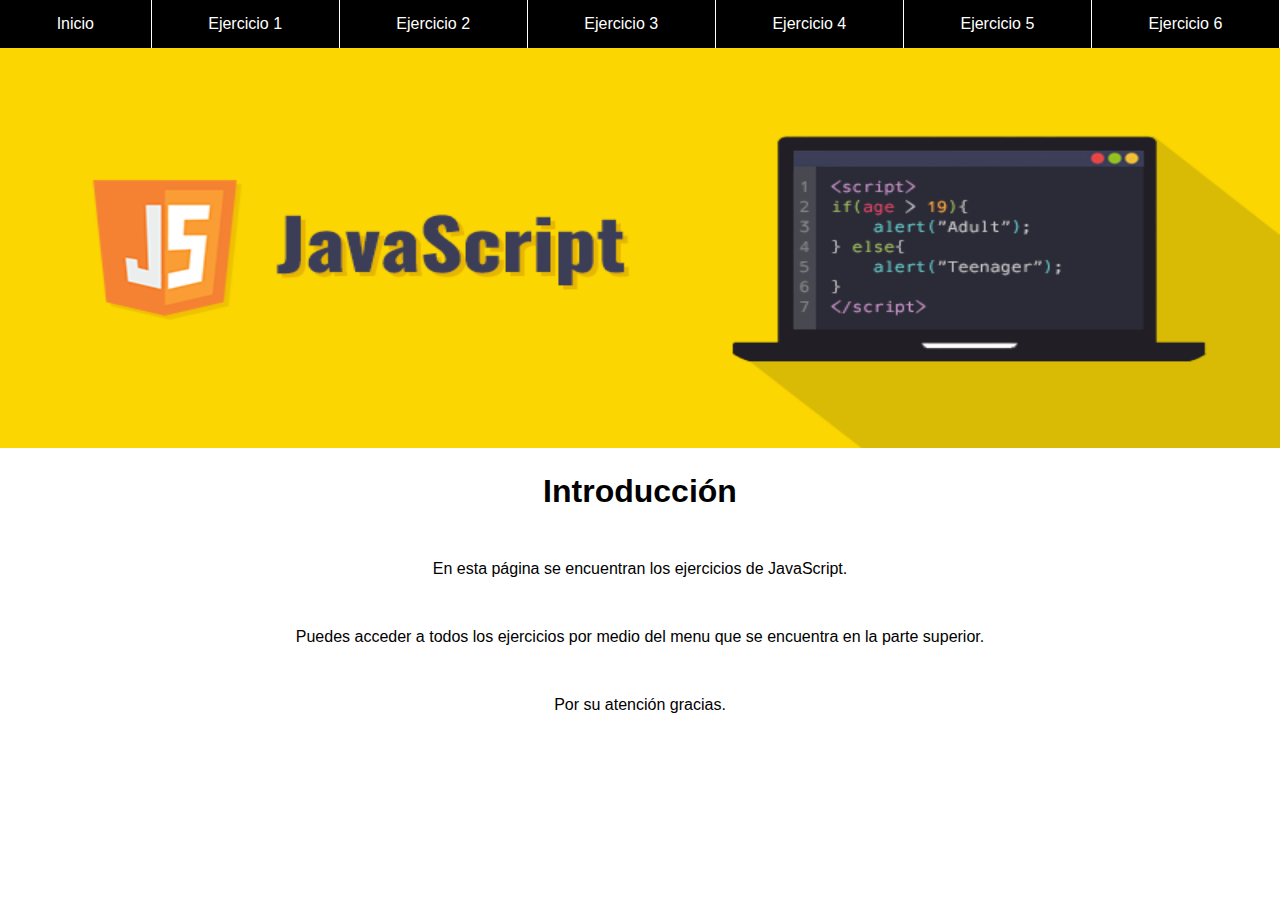
<file: index.html>
<!DOCTYPE html>
<html>
<head>
	<meta charset="utf-8">
	<title>Ejercicios JavaScript</title>
	<link rel="stylesheet" type="text/css" href="css/estilo.css">
	<meta name="viewport" content="width=device-width, user-scalable=no, initial-scale=1.0, maximun-scale=1.0, minimun-scale=1.0">
</head>
<body>
	<header>
		<div class="contenedor"> 
			<input type="checkbox" id="btn-menu">
			<label for="btn-menu" >
				<img src="img/js.png" alt="" height="30" width="30">
			</label>
			<nav class="menu">
				<ul> 
					<li><a  href="index.html">Inicio</a></li>
					<li><a href="ejercicio1.html">Ejercicio 1</a></li>
					<li><a href="ejercicio2.html">Ejercicio 2</a></li>
					<li><a href="ejercicio3.html">Ejercicio 3</a></li>
					<li><a href="ejercicio4.html">Ejercicio 4 </a></li>
					<li><a href="ejercicio5.html">Ejercicio 5</a></li>
					<li><a href="ejercicio6.html">Ejercicio 6</a></li>
				</ul>
			</nav>
		</div>
	</header>

	<main> 
		<img src="img/javasc.png" alt="JavaScript" width=100% height="400">
	</main>
	
	<section> 
		<div class="introduccion"> 

			<h1>Introducción</h1>
			
			<p>En esta página se encuentran los ejercicios de JavaScript.</p>

			<p>Puedes acceder a todos los ejercicios por medio del menu que se encuentra en la parte superior.</p>

			<p>Por su atención gracias.</p>
		</div>

	</section>
</body>
</html>
</file>
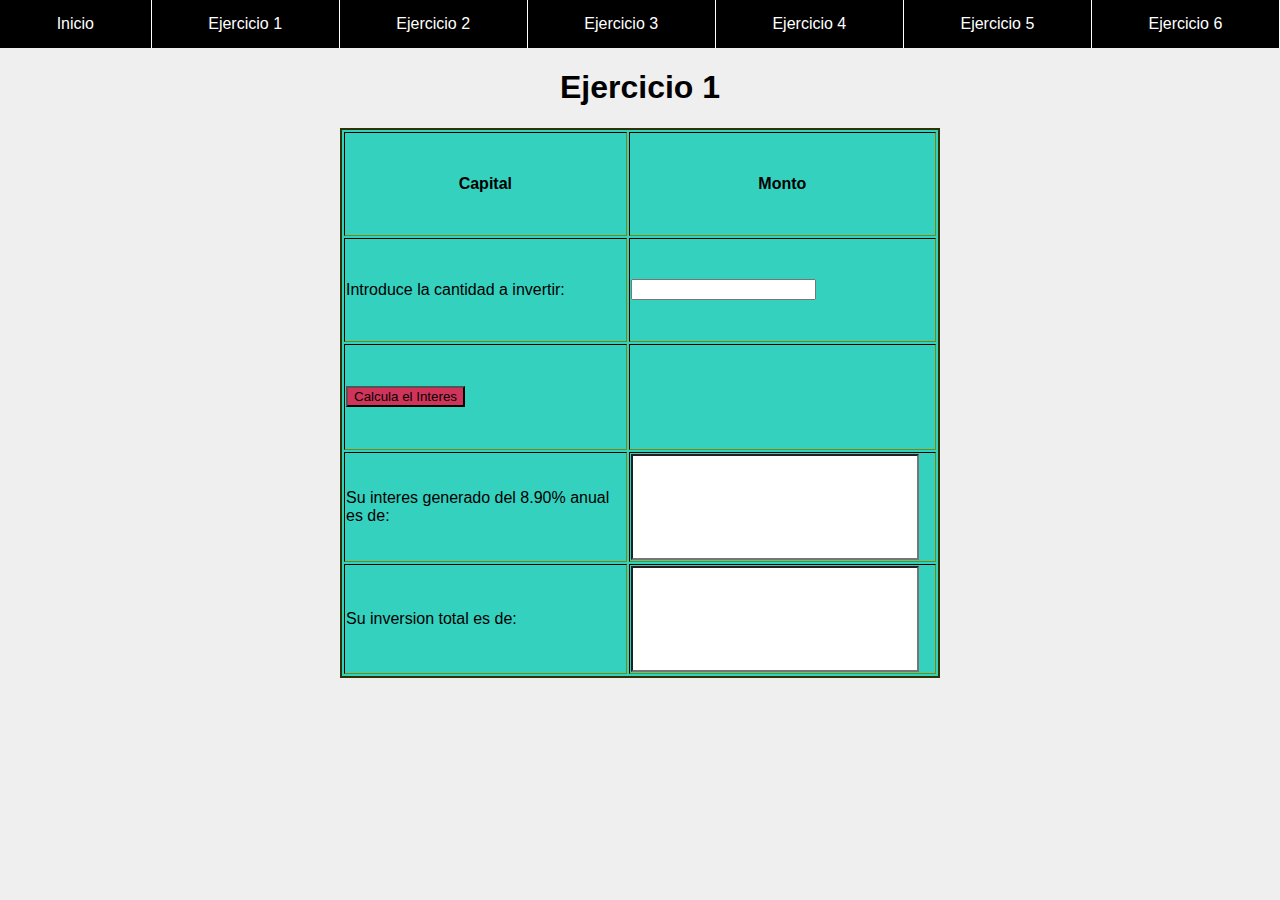
<file: ejercicio1.html>
<!DOCTYPE html>
<html>
<head>
	<meta charset="utf-8">
	<title>Ejercicio 1 JavaScript</title>
	<link rel="stylesheet" type="text/css" href="css/estilo1.css">
	<link rel="stylesheet" type="text/css" href="css/estilo.css">
	<meta name="viewport" content="width=device-width, user-scalable=no, initial-scale=1.0, maximun-scale=1.0, minimun-scale=1.0">
</head>
<body>
	<script src="js/validar.js"></script>
	<header>
		<div class="contenedor"> 
			<input type="checkbox" id="btn-menu">
			<label for="btn-menu" >
				<img src="img/js.png" alt="" height="30" width="30">
			</label>
			<nav class="menu">
				<ul> 
					<li><a  href="index.html">Inicio</a></li>
					<li><a href="ejercicio1.html">Ejercicio 1</a></li>
					<li><a href="ejercicio2.html">Ejercicio 2</a></li>
					<li><a href="ejercicio3.html">Ejercicio 3</a></li>
					<li><a href="ejercicio4.html">Ejercicio 4 </a></li>
					<li><a href="ejercicio5.html">Ejercicio 5</a></li>
					<li><a href="ejercicio6.html">Ejercicio 6</a></li>
				</ul>
			</nav>
		</div>
	</header>

	<main> 
		<div class="exercise1"> 
			<h1>Ejercicio 1</h1>
		</div>

	</main>
	<section>
		<div class="tab">
			<form name="formulario" method="post">
				<table border="1" width="600" height="550">
					<tr>
						<th width="400" height="100">
							Capital
						</th>
						<th width="315">
							Monto
						</th>
					</tr>
					<tr>
						<td width="400" height="100"> Introduce la cantidad a invertir:</td>
						<td><input type="text" name="cantidad" onkeypress="return validarn(event)"></td>
					</tr>
					<tr>
						<td><input type="button" name="enviar" class="boton" value="Calcula el Interes" onclick="interes()"></td>
						<td></td>
					</tr>
					<tr>
						<td width="400" height="100">Su interes generado del 8.90% anual es de:</td>
						<td><input type="text" id="interesi" class="input_text" readonly="readonly"></td>
					</tr>
					<tr>
						<td width="400" height="100">Su inversion total es de:</td>
						<td><input type="text" name="sueldo" id="sueldoi" class="input_text" readonly="readonly"></td>
					</tr>
				</table>
			</form>
		</div>
	</section>
</body>
</html>
</file>
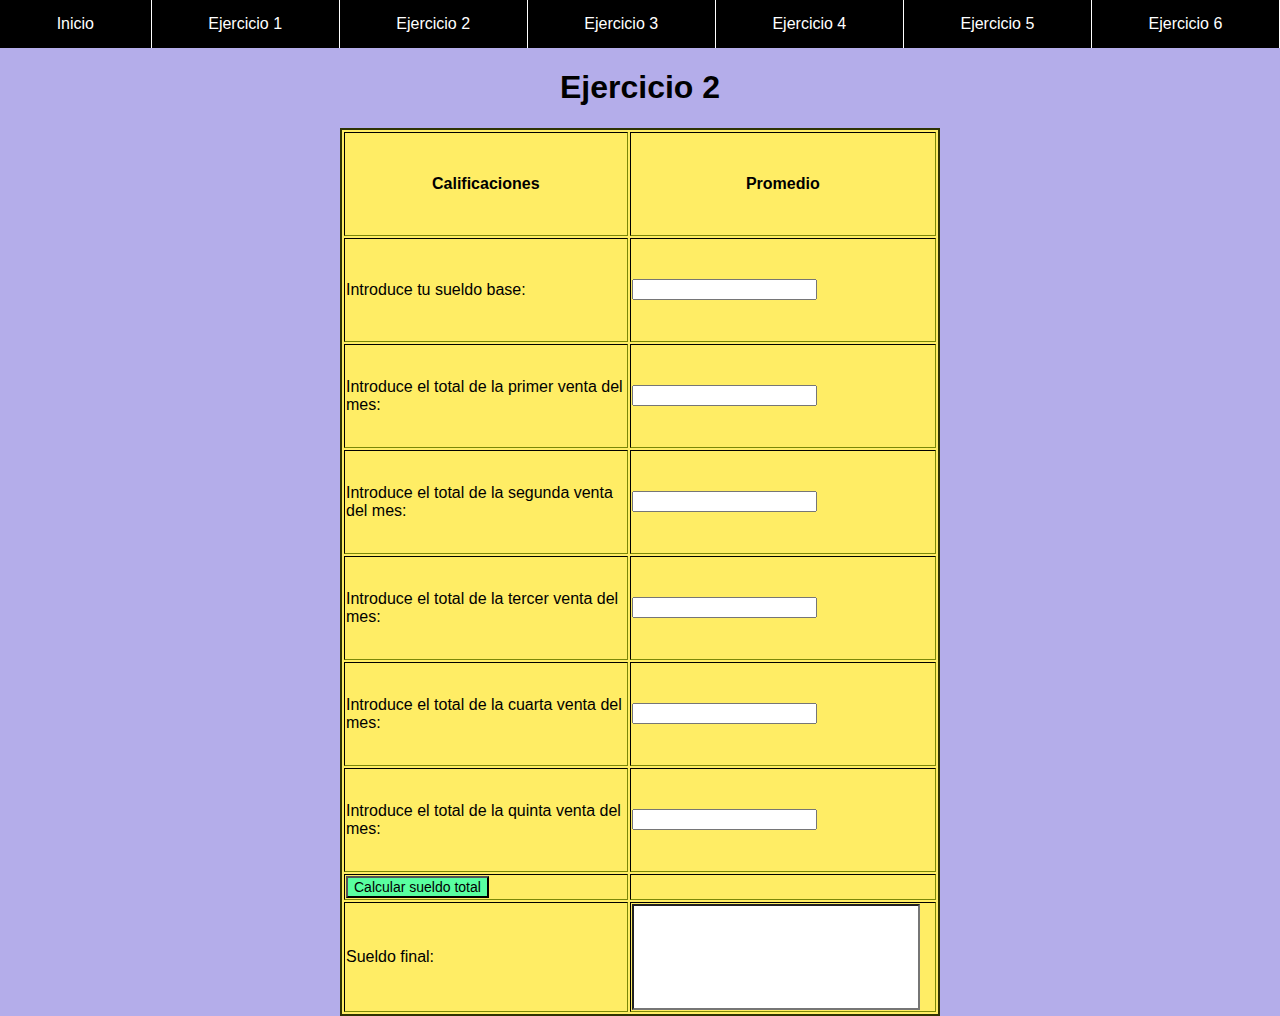
<file: ejercicio2.html>
<!DOCTYPE html>
<html>
<head>
	<meta charset="utf-8">
	<title>Ejercicio 2 JavaScript</title>
	<link rel="stylesheet" type="text/css" href="css/estilo.css">
	<link rel="stylesheet" type="text/css" href="css/estilo2.css">
	<meta name="viewport" content="width=device-width, user-scalable=no, initial-scale=1.0, maximun-scale=1.0, minimun-scale=1.0">
</head>
<body>
	<script src="js/sueldo.js"></script>
	<header>
		<div class="contenedor"> 
			<input type="checkbox" id="btn-menu">
			<label for="btn-menu" >
				<img src="img/js.png" alt="" height="30" width="30">
			</label>
			<nav class="menu">
				<ul> 
					<li><a  href="index.html">Inicio</a></li>
					<li><a href="ejercicio1.html">Ejercicio 1</a></li>
					<li><a href="ejercicio2.html">Ejercicio 2</a></li>
					<li><a href="ejercicio3.html">Ejercicio 3</a></li>
					<li><a href="ejercicio4.html">Ejercicio 4 </a></li>
					<li><a href="ejercicio5.html">Ejercicio 5</a></li>
					<li><a href="ejercicio6.html">Ejercicio 6</a></li>
				</ul>
			</nav>
		</div>
	</header>
	<main>
		<h1>Ejercicio 2</h1>
	</main>

	<section>
		<div class="tab2">
			<form name="formulario2" method="post">
				<table border="1" width="600" height="550">
					<tr>
						<th width="400" height="100">
							Calificaciones
						</th>
						<th width="315">
							Promedio
						</th>
					</tr>
					<tr>
						<td width="400" height="100"> Introduce tu sueldo base:</td>
						<td><input type="text" name="sueldobase" onkeypress="return sueldon(event)"></td>
					</tr>
					<tr>
						<td width="400" height="100"> Introduce el total de la primer venta del mes:</td>
						<td><input type="text" name="venta1" onkeypress="return sueldon(event)"></td>
					</tr>
					<tr>
						<td width="400" height="100"> Introduce el total de la segunda venta del mes:</td>
						<td><input type="text" name="venta2" onkeypress="return sueldon(event)"></td>
					</tr>
					<tr>
						<td width="400" height="100"> Introduce el total de la tercer venta del mes:</td>
						<td><input type="text" name="venta3" onkeypress="return sueldon(event)"></td>
					</tr>
					<tr>
						<td width="400" height="100"> Introduce el total de la cuarta venta del mes:</td>
						<td><input type="text" name="venta4" onkeypress="return sueldon(event)"></td>
					</tr>

					<tr>
						<td width="400" height="100"> Introduce el total de la quinta venta del mes:</td>
						<td><input type="text" name="venta5" onkeypress="return sueldon(event)"></td>
					</tr>
					<tr>
						<td><input type="button" name="enviar" class="boton" value="Calcular sueldo total" onclick="sueld()"></td>
						<td></td>
					</tr>
					<tr>
						<td width="400" height="100">Sueldo final:</td>
						<td><input type="text" name="sueldofinal" id="sueldoi" class="input_text" readonly="readonly"></td>
					</tr>
				</table>
			</form>
		</div>
	</section>
</body>
</html>
</file>
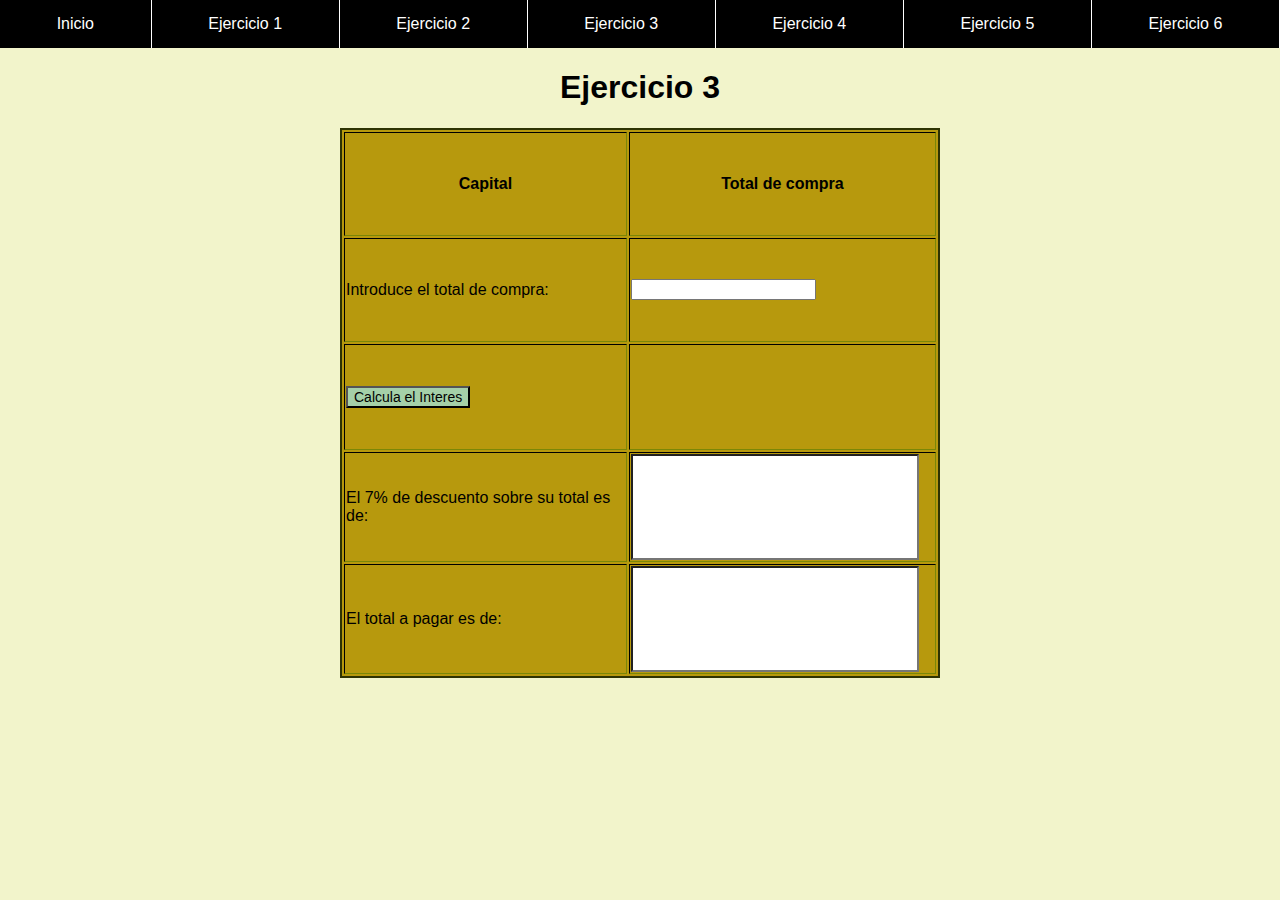
<file: ejercicio3.html>
<!DOCTYPE html>
<html>
<head>
	<meta charset="utf-8">
	<title>Ejercicio 3 JavaScript</title>
	<link rel="stylesheet" type="text/css" href="css/estilo3.css">
	<link rel="stylesheet" type="text/css" href="css/estilo.css">
	<meta name="viewport" content="width=device-width, user-scalable=no, initial-scale=1.0, maximun-scale=1.0, minimun-scale=1.0">
</head>
<body>
	<script src="js/descuento.js"></script>
	<header>
		<div class="contenedor"> 
			<input type="checkbox" id="btn-menu">
			<label for="btn-menu" >
 				<img src="img/js.png" alt="" height="30" width="30">
			</label>
			<nav class="menu">
				<ul> 
					<li><a  href="index.html">Inicio</a></li>
					<li><a href="ejercicio1.html">Ejercicio 1</a></li>
					<li><a href="ejercicio2.html">Ejercicio 2</a></li>
					<li><a href="ejercicio3.html">Ejercicio 3</a></li>
					<li><a href="ejercicio4.html">Ejercicio 4 </a></li>
					<li><a href="ejercicio5.html">Ejercicio 5</a></li>
					<li><a href="ejercicio6.html">Ejercicio 6</a></li>
				</ul>
			</nav>
		</div>
	</header>

	<main>
		<h1>Ejercicio 3</h1>
	</main>

	<section>
		<div class="tab3">
			<form name="formulario3" method="post">
				<table border="1" width="600" height="550">
					<tr>
						<th width="400" height="100">
							Capital
						</th>
						<th width="315">
							Total de compra
						</th>
					</tr>
					<tr>
						<td width="400" height="100"> Introduce el total de compra:</td>
						<td><input type="text" name="cantidad" onkeypress="return descuenton(event)"></td>
					</tr>
					<tr>
						<td><input type="button" name="enviar" class="boton" value="Calcula el Interes" onclick="desc()"></td>
						<td></td>
					</tr>
					<tr>
						<td width="400" height="100">El 7% de descuento sobre su total es de:</td>
						<td><input type="text" id="desci" class="input_text" readonly="readonly"></td>
					</tr>
					<tr>
						<td width="400" height="100">El total a pagar es de:</td>
						<td><input type="text" name="total" id="totali" class="input_text" readonly="readonly"></td>
					</tr>
				</table>
			</form>
		</div>
	</section>
</body>
</html>
</file>
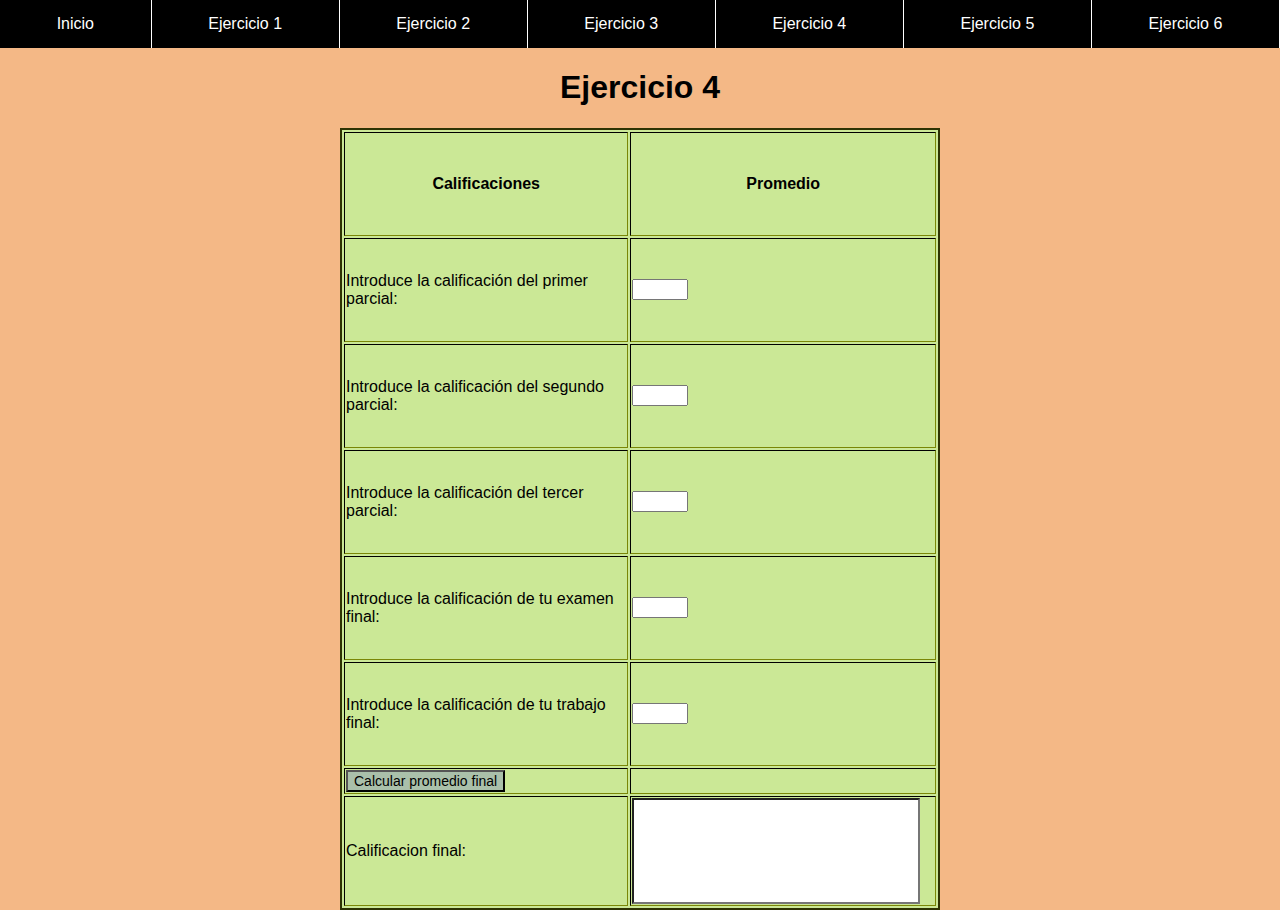
<file: ejercicio4.html>
<!DOCTYPE html>
<html>
<head>
	<meta charset="utf-8">
	<title>Ejercicio 4 JavaScript</title>
	<link rel="stylesheet" type="text/css" href="css/estilo4.css">
	<link rel="stylesheet" type="text/css" href="css/estilo.css">
	<meta name="viewport" content="width=device-width, user-scalable=no, initial-scale=1.0, maximun-scale=1.0, minimun-scale=1.0">
</head>
<body>
	<script src="js/calificaciones.js"></script>
	<header>
		<div class="contenedor"> 
			<input type="checkbox" id="btn-menu">
			<label for="btn-menu" >
				<img src="img/js.png" alt="" height="30" width="30">
			</label>
			<nav class="menu">
				<ul> 
					<li><a  href="index.html">Inicio</a></li>
					<li><a href="ejercicio1.html">Ejercicio 1</a></li>
					<li><a href="ejercicio2.html">Ejercicio 2</a></li>
					<li><a href="ejercicio3.html">Ejercicio 3</a></li>
					<li><a href="ejercicio4.html">Ejercicio 4 </a></li>
					<li><a href="ejercicio5.html">Ejercicio 5</a></li>
					<li><a href="ejercicio6.html">Ejercicio 6</a></li>
				</ul>
			</nav>
		</div>
	</header>

	<main>
		<h1> Ejercicio 4</h1>
	</main>

	<section>
		<div class="tab4">
			<form name="formulario4" method="post">
				<table border="1" width="600" height="550">
					<tr>
						<th width="400" height="100">
							Calificaciones
						</th>
						<th width="315">
							Promedio
						</th>
					</tr>
					<tr>
						<td width="400" height="100"> Introduce la calificación del primer parcial:</td>
						<td><input type="number" min="0" max="10" maxlenght="2" step="1" name="parcial1" onkeydown="if(this.value.length==2) return false;"></td>
					</tr>
					<tr>
						<td width="400" height="100"> Introduce la calificación del segundo parcial:</td>
						<td><input type="number" min="0" max="10" maxlenght="2" name="parcial2"  onkeydown="if(this.value.length==2) return false;"></td>
					</tr>
					<tr>
						<td width="400" height="100"> Introduce la calificación del tercer parcial:</td>
						<td><input type="number" min="0" max="10" maxlenght="2" name="parcial3" onkeydown="if(this.value.length==2) return false;"></td>
					</tr>
					<tr>
						<td width="400" height="100"> Introduce la calificación de tu examen final:</td>
						<td><input type="number" min="0" max="10" maxlenght="2" name="examen"  onkeydown="if(this.value.length==2) return false;"></td>
					</tr>
					<tr>
						<td width="400" height="100"> Introduce la calificación de tu trabajo final:</td>
						<td><input type="number" min="0" max="10" maxlenght="2" name="trabajo"  onkeydown="if(this.value.length==2) return false;"></td>
					</tr>
					<tr>
						<td><input type="button" name="enviar" class="boton" value="Calcular promedio final" onclick="calif()"></td>
						<td></td>
					</tr>
					<tr>
						<td width="400" height="100">Calificacion final:</td>
						<td><input type="text" name="promedio" id="promedioi" class="input_text" readonly="readonly"></td>
					</tr>
				</table>
			</form>
		</div>
	</section>
</body>
</html>
</file>
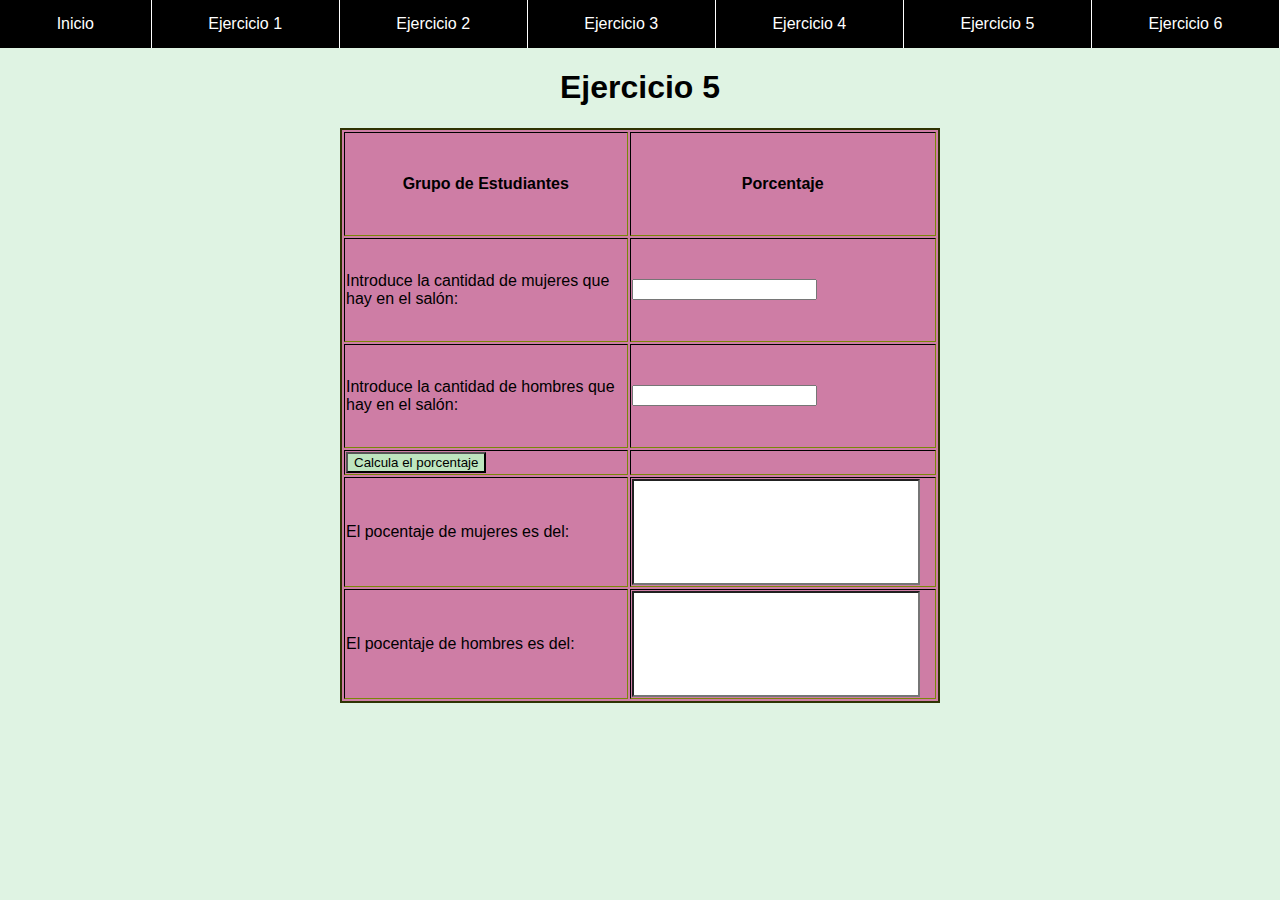
<file: ejercicio5.html>
<!DOCTYPE html>
<html>
<head>
	<meta charset="utf-8">
	<title>|Ejercicio 5 JavaScript</title>
	<link rel="stylesheet" type="text/css" href="css/estilo5.css">
	<link rel="stylesheet" type="text/css" href="css/estilo.css">
	<meta name="viewport" content="width=device-width, user-scalable=no, initial-scale=1.0, maximun-scale=1.0, minimun-scale=1.0">
</head>
<body>
	<script src="js/porcentajehm.js"></script>
	<header>
		<div class="contenedor"> 
			<input type="checkbox" id="btn-menu">
			<label for="btn-menu" >
				<img src="img/js.png" alt="" height="30" width="30">
			</label>
			<nav class="menu">
				<ul> 
					<li><a  href="index.html">Inicio</a></li>
					<li><a href="ejercicio1.html">Ejercicio 1</a></li>
					<li><a href="ejercicio2.html">Ejercicio 2</a></li>
					<li><a href="ejercicio3.html">Ejercicio 3</a></li>
					<li><a href="ejercicio4.html">Ejercicio 4 </a></li>
					<li><a href="ejercicio5.html">Ejercicio 5</a></li>
					<li><a href="ejercicio6.html">Ejercicio 6</a></li>
				</ul>
			</nav>
		</div>
	</header>

	<main> 
		<div class="exercise5">
			<h1>Ejercicio 5</h1>
		</div>
	</main>

	<section>
		<div class="tab">
			<form name="formulario5" method="post">
				<table border="1" width="600" height="550">
					<tr>
						<th width="400" height="100">
							Grupo de Estudiantes
						</th>
						<th width="315">
							Porcentaje
						</th>
					</tr>
					<tr>
						<td width="400" height="100"> Introduce la cantidad de mujeres que hay en el salón:</td>
						<td><input type="text" name="cantidadmujeres" onkeypress="return porcentajen(event)"></td>
					</tr>
					<tr>
						<td width="400" height="100"> Introduce la cantidad de hombres que hay en el salón:</td>
						<td><input type="text" name="cantidadhombres" onkeypress="return porcentajen(event)"></td>
					</tr>
					<tr>
						<td><input type="button" name="enviar" class="boton" value="Calcula el porcentaje" onclick="porcent()"></td>
						<td></td>
					</tr>
					<tr>
						<td width="400" height="100">El pocentaje de mujeres es del:</td>
						<td><input type="text" id="porcentajemi" class="input_text" readonly="readonly"></td>
					</tr>

					<tr>
						<td width="400" height="100">El pocentaje de hombres es del:</td>
						<td><input type="text" id="porcentajehi" class="input_text" readonly="readonly"></td>
					</tr>
				</table>
			</form>
		</div>
	</section>
</body>
</html>
</file>
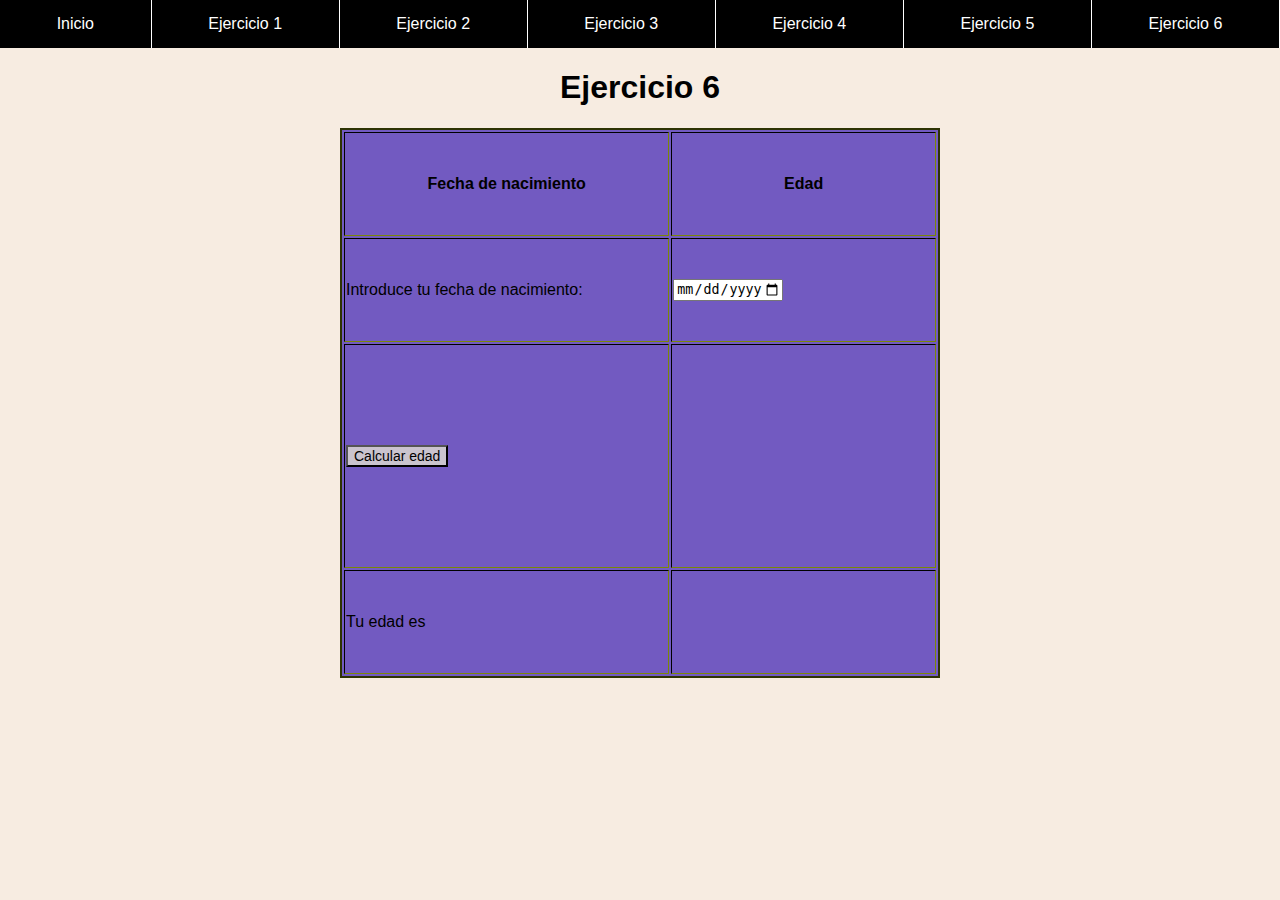
<file: ejercicio6.html>
<!DOCTYPE html>
<html>
<head>
	<meta charset="utf-8">
	<meta http-equiv="X-UA-Compatible" content="ie=edge">
	<title>Ejercicio 6 JavaScript</title>
	<link rel="stylesheet" type="text/css" href="css/estilo6.css">
	<link rel="stylesheet" type="text/css" href="css/estilo.css">
	<meta name="viewport" content="width=device-width, user-scalable=no, initial-scale=1.0, maximun-scale=1.0, minimun-scale=1.0">
</head>
<body>
	<script src="js/edad.js"></script>
	<header>
		<div class="contenedor"> 
			<input type="checkbox" id="btn-menu">
			<label for="btn-menu" >
				<img src="img/js.png" alt="" height="30" width="30">
			</label>
			<nav class="menu">
				<ul> 
					<li><a  href="index.html">Inicio</a></li>
					<li><a href="ejercicio1.html">Ejercicio 1</a></li>
					<li><a href="ejercicio2.html">Ejercicio 2</a></li>
					<li><a href="ejercicio3.html">Ejercicio 3</a></li>
					<li><a href="ejercicio4.html">Ejercicio 4 </a></li>
					<li><a href="ejercicio5.html">Ejercicio 5</a></li>
					<li><a href="ejercicio6.html">Ejercicio 6</a></li>
				</ul>
			</nav>
		</div>
	</header>

	<main> 
		<h1>Ejercicio 6</h1>
	</main>

	<section>
		<div class="tab6">
			<form name="formulario6" method="post">
				<table border="1" width="600" height="550">
					<tr>
						<th width="400" height="100">
							Fecha de nacimiento 
						</th>
						<th width="315">
							Edad
						</th>
					</tr>
					<tr>
						<td width="400" height="100"> Introduce tu fecha de nacimiento:</td>
						<td><input type="date" min="1920-01-01" max="2020-02-29" name="user_date" id="user_date" /></td>
					</tr>
					<tr>
						<td><input type="button" name="enviar" class="boton" value="Calcular edad" onclick="javascript:calcularEdad()"></td>
						<td></td>
					</tr>
					<tr>
						<td width="400" height="100">Tu edad es </td>
						<td><div id="result"></div></td>
					</tr>
				</table>
			</form>
		</div>
		
	</section>
</body>
</html>
</file>
<file: css/estilo.css>
body{
	margin:0;
	font-family: sans-serif;
}

header{
	width: 100%;
	background-color: #000000;
}

#btn-menu{
	display:none;
}

header label{
	display: none;
	width: 30px;
	height: 30px;
	padding: 10px;
	border-right: 1px solid #fff;
}

header label:hover{
	cursor: pointer;
	background: rgba(0,0,0,0.3);
}

.menu ul{
	margin: 0;
	list-style: none;
	padding: 0;
	display: flex;

}
.menu li{
	text-align:center;
	flex-grow:1;
	border-right: 1px solid #fff;
}

.menu li:hover{
	background: rgba(0,0,0,0.3);
}

.menu li a{
	display:block;
	padding:15px 20px;
	color:#fff;
	text-decoration: none;
}

@media(max-width:768px){

	header label{
		display: block;
	}

	.menu{
		position:absolute;
		background:#000000;
		width:70%;
		margin-left: -70%;
		transition: all 0.5s;
	}

	.menu ul{
		flex-direction: column;
	}

	.menu li{
		border-top:1px solid #fff;
	}

	#btn-menu:checked ~ .menu{
		margin:0;
	}
}

.introduccion p{
	text-align: center;
	margin: 50px;
}

.introduccion h1{
	text-align: center;
}
</file>
<file: css/estilo1.css>
.exercise1 h1{
	text-align: center;
}

body{
	background-color: #EFEFEF;
}


table{
	background-color: #34D1BF;
	border: 2px solid rgb(46,51,3);
	margin: auto;
	
}

.input_text{
	border-width: 2px;
	border-style: solid rgb(20,94,63);
	color: #053C5E;
	letter-spacing: 3px;
	font-family: Verdana;
	width: 280px; 
	height:100px;
}

.boton{
	background-color: #D1345B;
}
</file>
<file: css/estilo2.css>
main h1{
	text-align: center;
}

.tab2 table{
	margin: auto;
}

body{
	background-color: #B4ADEA;
}


table{
	background-color: #FFED65;
	border: 2px solid rgb(46,51,3);
	
}

.input_text{
	border-width: 2px;
	border-style: solid rgb(20,94,63);
	color: #053C5E;
	letter-spacing: 3px;
	font-family: Verdana;
	width: 280px; 
	height:100px;
}

.boton{
	background-color: #59FFA0;
	font-size: 14px;
}
</file>
<file: css/estilo3.css>
main h1{
	text-align: center;
}

.tab3 table{
	margin: auto;
}

body{
	background-color: #F2F4CB;
}


table{
	background-color: #B7990D;
	border: 2px solid rgb(46,51,3);
	
}

.input_text{
	border-width: 2px;
	border-style: solid rgb(20,94,63);
	color: #053C5E;
	letter-spacing: 3px;
	font-family: Verdana;
	width: 280px; 
	height:100px;
}

.boton{
	background-color: #A5D0A8;
	font-size: 14px;
}
</file>
<file: css/estilo4.css>
main h1{
	text-align: center;
}

.tab4 table{
	margin:auto;
}

body{
	background-color: #F4B886;
}


table{
	background-color: #CBE896;
	border: 2px solid rgb(46,51,3);
	
}

.input_text{
	border-width: 2px;
	border-style: solid rgb(20,94,63);
	color: #053C5E;
	letter-spacing: 3px;
	font-family: Verdana;
	width: 280px; 
	height:100px;
}

.boton{
	background-color: #AAC0AA;
	font-size: 14px;
}
</file>
<file: css/estilo5.css>
.exercise5 h1{
	text-align: center;
}

body{
	background-color: #DFF3E3;
}


table{
	background-color: #CE7DA5;
	border: 2px solid rgb(46,51,3);
	margin: auto;
	
}

.input_text{
	border-width: 2px;
	border-style: solid rgb(20,94,63);
	color: #053C5E;
	letter-spacing: 3px;
	font-family: Verdana;
	width: 280px; 
	height:100px;
}

.boton{
	background-color: #BEE5BF;
}
</file>
<file: css/estilo6.css>
main h1{
	text-align: center;
}

.tab6 table{
	margin: auto;
}

body{
	background-color: #F7ECE1;
}


table{
	background-color: #725AC1;
	border: 2px solid rgb(46,51,3);
	
}

.input_text{
	border-width: 2px;
	border-style: solid rgb(20,94,63);
	color: #053C5E;
	letter-spacing: 3px;
	font-family: Verdana;
	width: 280px; 
	height:100px;
}

.boton{
	background-color: #CAC4CE;
	font-size: 14px;
}
</file>
